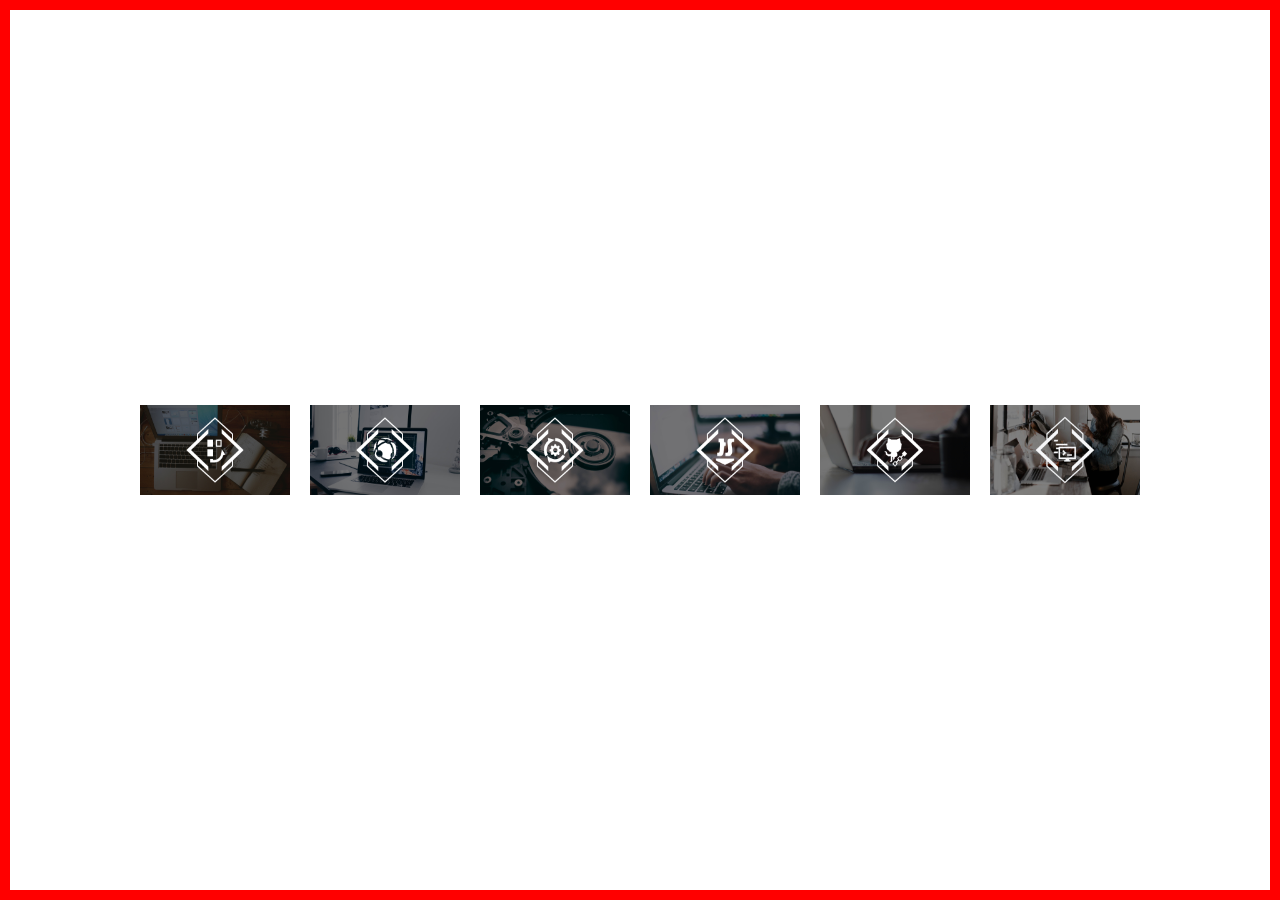
<file: Align-content_Vs_Align-items/index.html>
<!DOCTYPE html>
<html lang="en">

<head>
  <meta charset="UTF-8">
  <title>Align-item Vs Align-content</title>
  <style>
    body {
      margin: 0;
      padding: 0;
    }
    .container {
      margin: 0;
      height: calc(100vh - 20px);
      width: calc(100vw - 20px);
      border: 10px solid red;
      display: flex;
      flex-wrap: wrap;
      justify-content: center;
      /* align-items: center; */
      align-content: center;
    }

    img {
        margin: 10px;
        height: 90px;
        width: 150px;
    }
  </style>
</head>

<body>
  <div class="container">
      <img src="images/1.jpg" alt="">
      <img src="images/2.jpg" alt="">
      <img src="images/3.jpg" alt="">
      <img src="images/4.jpg" alt="">
      <img src="images/5.jpg" alt="">
      <img src="images/6.jpg" alt="">
  </div>
</body>

</html>
</file>
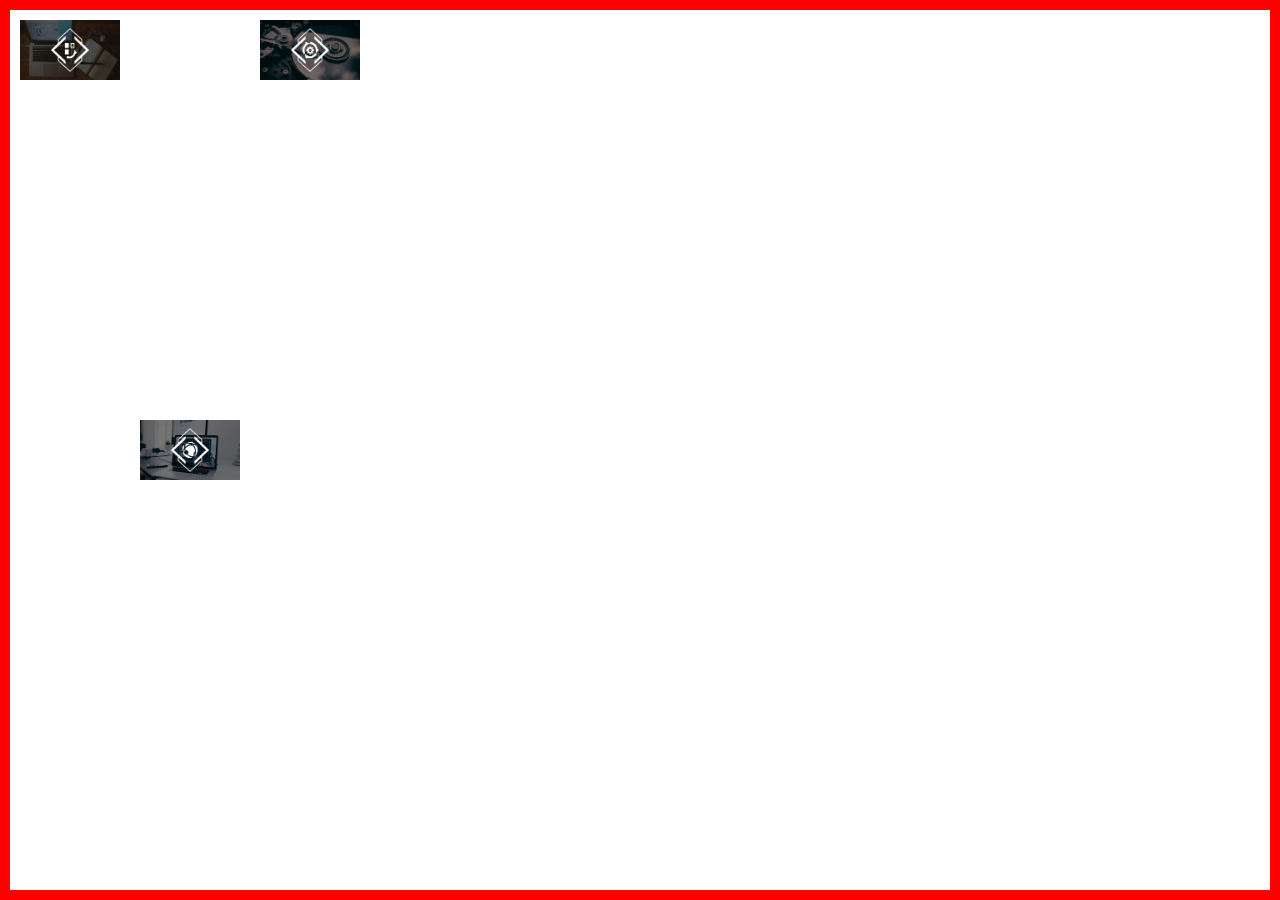
<file: Align-self-property/index.html>
<!DOCTYPE html>
<html lang="en">

<head>
  <meta charset="UTF-8">
  <title>Align Self Property</title>
  <style>
    body {
      margin: 0;
      padding: 0;
    }
    .container {
      margin: 0;
      height: calc(100vh - 20px);
      width: calc(100vw - 20px);
      border: 10px solid red;
      display: flex;
    }
    img {
      margin: 10px;
      width: 100px;
      height: 60px;
    }

    .img2 {
        /* align-self: flex-end; */
        align-self: center;
    }
  </style>
</head>

<body>
  <div class="container">
    <img src="images/1.jpg" class="img1" alt="">
    <img src="images/2.jpg" class="img2" alt="">
    <img src="images/3.jpg" class="img3" alt="">
  </div>
</body>

</html>
</file>
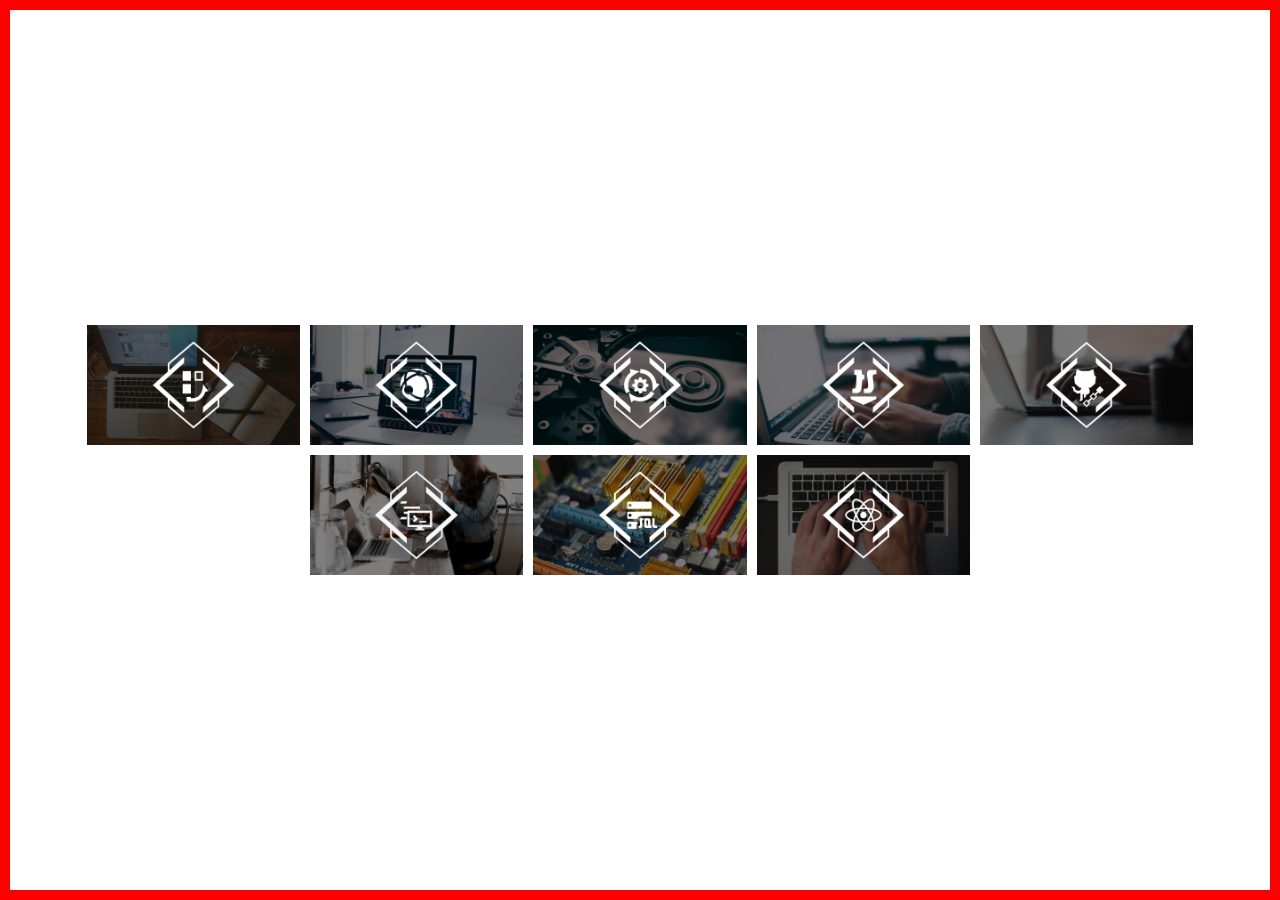
<file: flex-wrap-property/index.html>
<!DOCTYPE html>
<html lang="en">

<head>
    <meta charset="UTF-8">
    <title>Flex Wrap Property</title>
    <style>
        body {
            margin: 0;
            padding: 0;
        }
        .container {
            margin: 0;
            height: calc(100vh - 20px);
            width: calc(100vw - 20px);
            border: 10px solid red;
            display: flex;
            justify-content: center;
            align-items: center;
        }

        .container > .img_blocks {
            display: flex;
            justify-content: center;
            align-items: center;
            flex-wrap: wrap;
        }

        .img_blocks img {
            margin: 5px;
            height: 120px;
            width: auto;
        }
    </style>
</head>

<body>
    <div class="container">
        <div class="img_blocks">
            <img src="images/1.jpg" alt="">
            <img src="images/2.jpg" alt="">
            <img src="images/3.jpg" alt="">
            <img src="images/4.jpg" alt="">
            <img src="images/5.jpg" alt="">
            <img src="images/6.jpg" alt="">
            <img src="images/7.jpg" alt="">
            <img src="images/8.jpg" alt="">
        </div>
    </div>
</body>

</html>
</file>
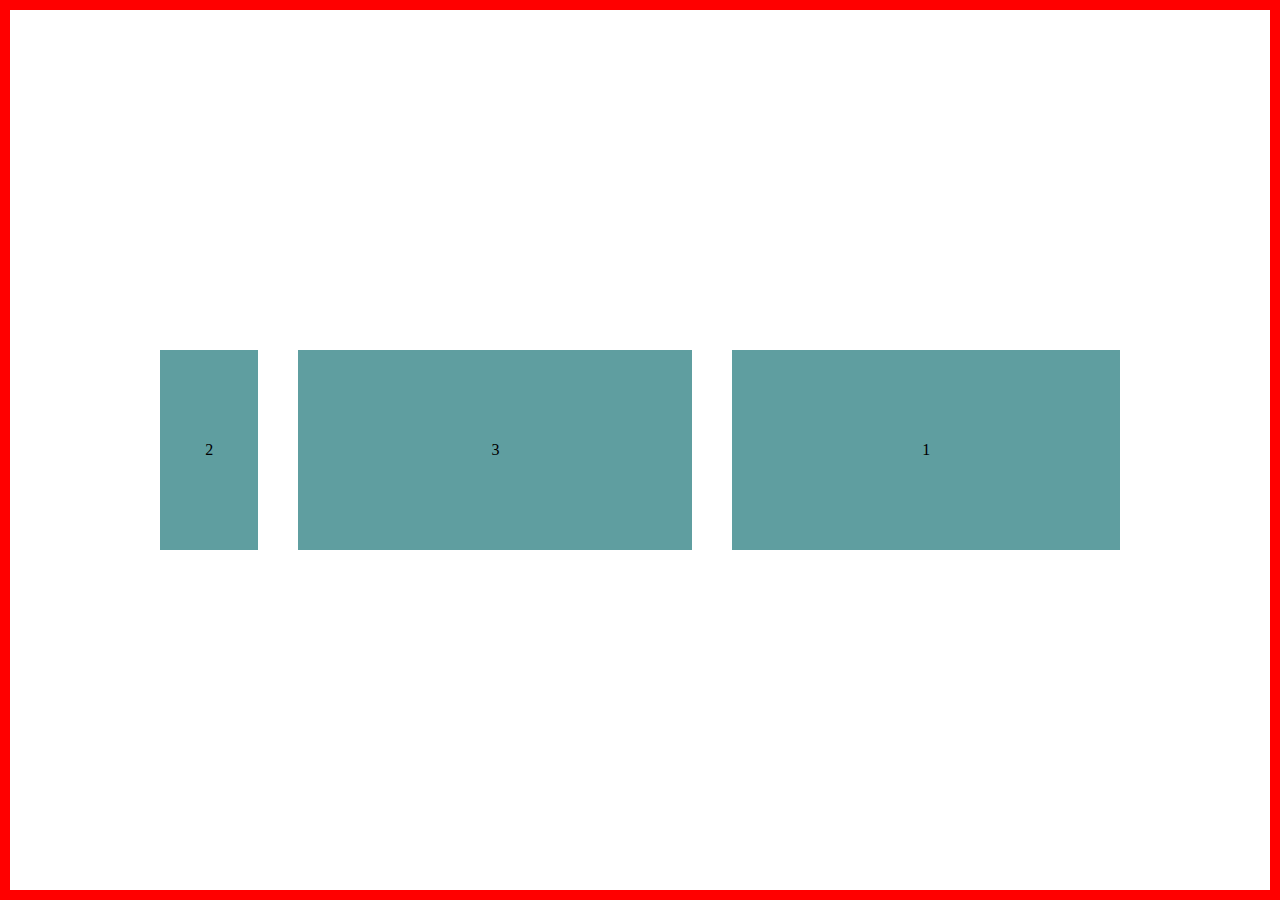
<file: Flexbox-order-property/index.html>
<!DOCTYPE html>
<html lang="en">
<head>
  <meta charset="UTF-8">
  <title>Flexbox Order Property</title>
  <style>
    body {
      margin: 0;
      padding: 0;
    }

    .container {
      margin: 0;
      height: calc(100vh - 20px);
      width: calc(100vw - 20px);
      border: 10px solid red;
      display: flex;
      justify-content: center;
      align-items: center;
    }

    .blocks {
      display: flex;
      justify-content: center;
      align-items: center;
      width: 1000px;
    }

    .block {
      background-color:cadetblue;
      height: 200px;
      margin: 20px;
      display: flex;
      justify-content: center;
      align-items: center;
    }

    .block1 {
      flex-basis: 400px;
      flex-shrink: 2;
      order: 3;
    }

    .block2 {
      flex-basis: 100px;
      order: 1;
    }

    .block3 {
      flex-basis: 400px;
      order: 2;
    }
  </style>
</head>
<body>
  <div class="container">
    <div class="blocks">
      <div class="block block1">1</div>
      <div class="block block2">2</div>
      <div class="block block3">3</div>
    </div>
  </div>
</body>
</html>
</file>
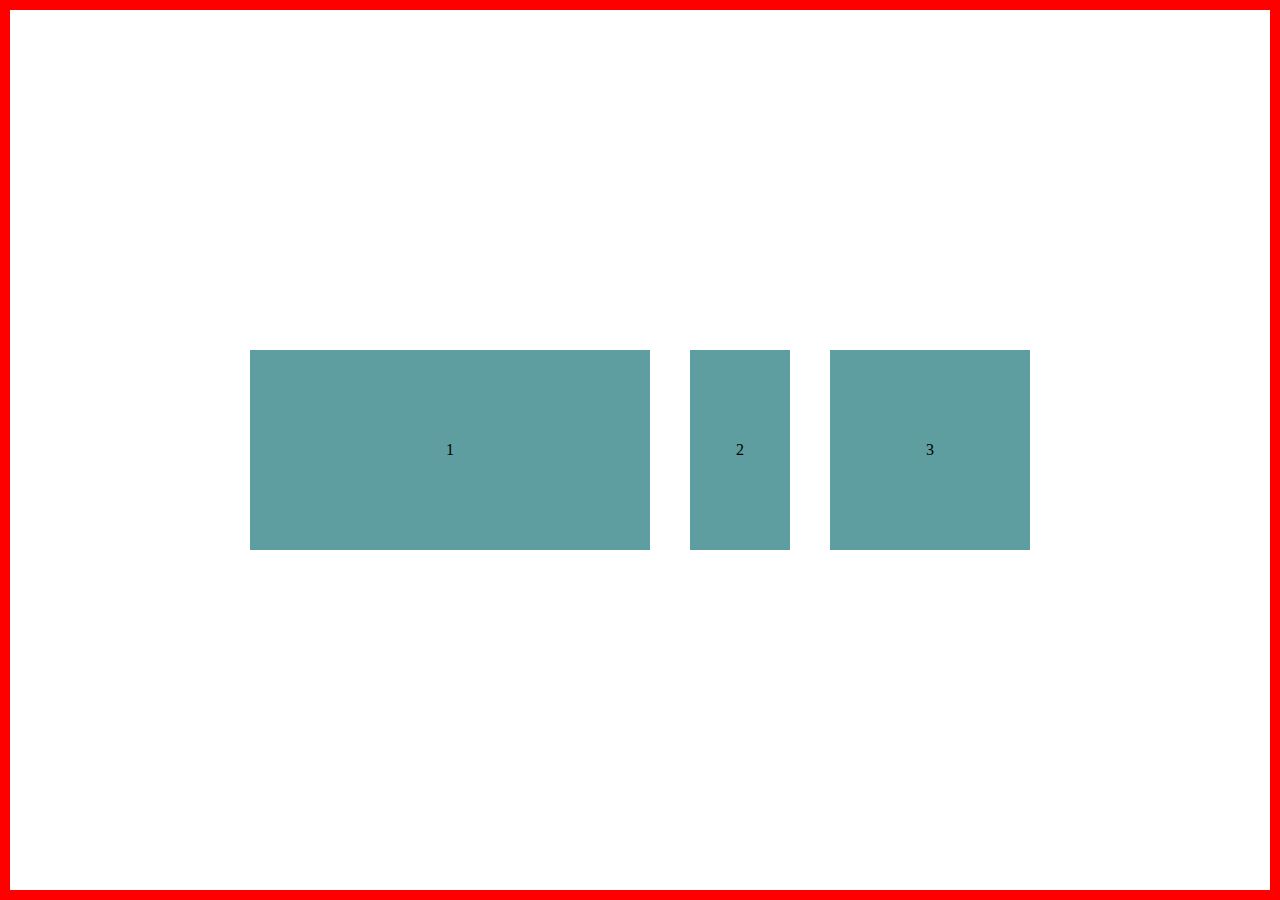
<file: Flex_basis/flexbasis.html>
<!DOCTYPE html>
<html lang="en">
<head>
  <meta charset="UTF-8">
  <title>flex basis</title>
  <style>
    body {
      margin: 0;
      padding: 0;
    }
    .container {
      margin: 0;
      height: calc(100vh - 20px);
      width: calc(100vw - 20px);
      border: 10px solid red;
      display: flex;
      justify-content: center;
      align-items: center;
    }
    .blocks {
      display: flex;
      justify-content: center;
      align-items: center;
      width: 1000px;
    }
    .block {
      background-color:cadetblue;
      height: 200px;
      margin: 20px;
      display: flex;
      justify-content: center;
      align-items: center;
    }
    .block1 {
        flex-basis: 400px;
        /* flex-grow: 4; */
        flex-shrink: 2;
    }
    .block2 {
        flex-basis: 100px;
        /* flex-grow: 1; */
        flex-shrink: 1;
    }
    .block3 {
        flex-basis: 200px;
        /* flex-grow: 1; */
        flex-shrink: 1;
    }
  </style>
</head>
<body>
  <div class="container">
    <div class="blocks">
      <div class="block block1">1</div>
      <div class="block block2">2</div>
      <div class="block block3">3</div>
    </div>
  </div>
</body>
</html>
</file>
